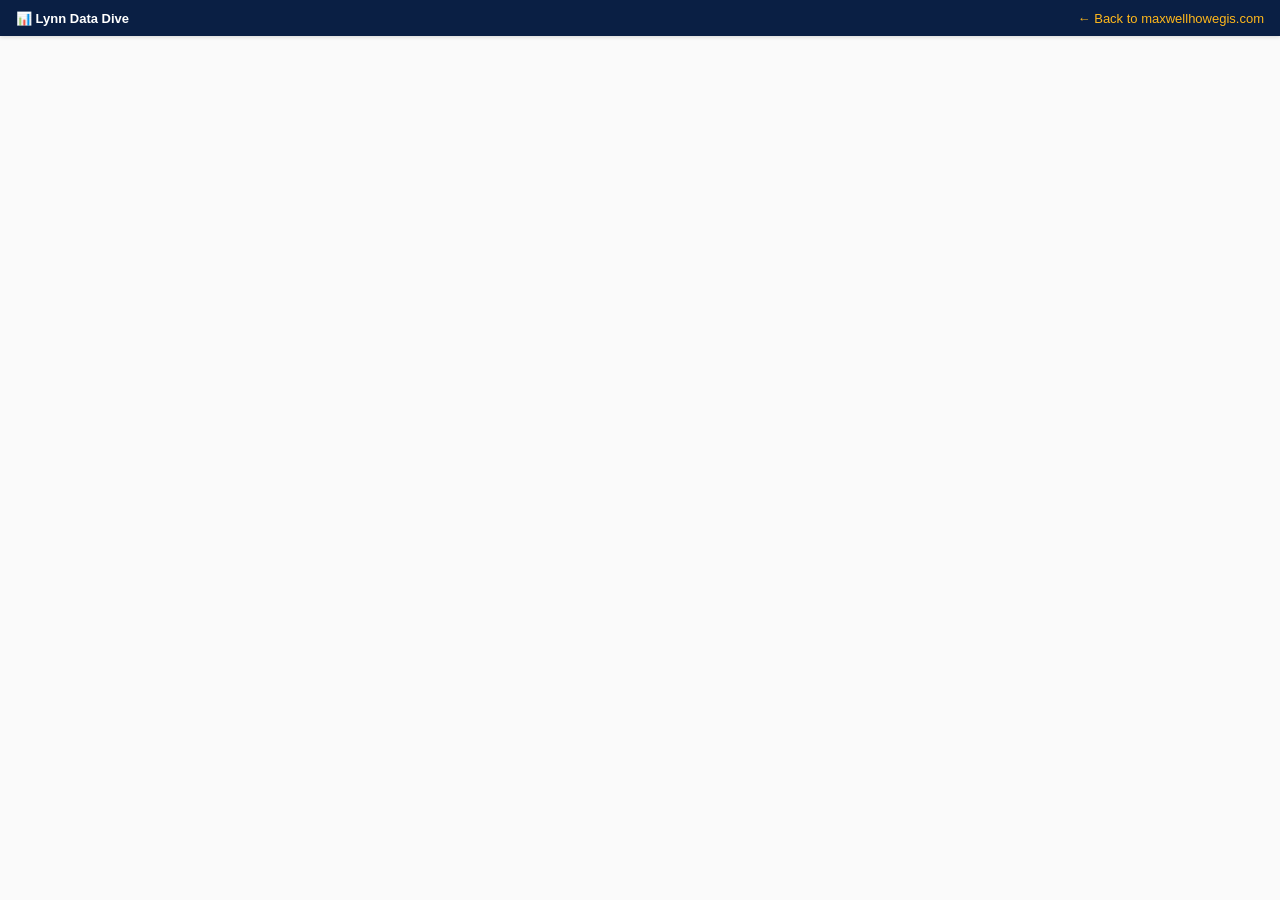
<file: deploy/maxwellhowegis-Lynn-data-dive.html>
<!DOCTYPE html>
<html lang="en">
<head>
  <meta charset="UTF-8">
  <meta name="viewport" content="width=device-width, initial-scale=1.0">
  <title>Lynn Data Dive | Maxwell Howe</title>
  <meta name="description" content="An interactive, integrated data exploration of Lynn English High School and the 26 Massachusetts Gateway Cities. Built by Maxwell Howe.">
  <link rel="canonical" href="https://maxwellhowegis.com/lynndata/">
  <meta property="og:title" content="LEHS Data Dive — Lynn English High School">
  <meta property="og:description" content="Demographics, MCAS, ELL pipeline, graduation, college outcomes, finance, teacher workforce, discipline, community context, maps, and cross-domain correlation analysis for Lynn English High School.">
  <meta property="og:type" content="website">
  <meta property="og:url" content="https://maxwellhowegis.com/lynndata/">

  <style>
    * { box-sizing: border-box; }
    html, body {
      margin: 0;
      padding: 0;
      height: 100%;
      width: 100%;
      overflow: hidden;
      font-family: -apple-system, BlinkMacSystemFont, "Segoe UI", Roboto, sans-serif;
      background: #fafafa;
    }

    .topbar {
      position: fixed;
      top: 0; left: 0; right: 0;
      height: 36px;
      background: #0A1F44;
      color: white;
      display: flex;
      align-items: center;
      justify-content: space-between;
      padding: 0 16px;
      font-size: 13px;
      z-index: 100;
      box-shadow: 0 1px 4px rgba(0,0,0,0.15);
    }
    .topbar a {
      color: #FFB81C;
      text-decoration: none;
      font-weight: 500;
    }
    .topbar a:hover { text-decoration: underline; }
    .topbar .title { font-weight: 600; }

    .frame-wrap {
      position: fixed;
      top: 36px;
      left: 0;
      right: 0;
      bottom: 0;
    }
    iframe {
      width: 100%;
      height: 100%;
      border: none;
      display: block;
    }

    .loading {
      position: fixed;
      top: 50%;
      left: 50%;
      transform: translate(-50%, -50%);
      text-align: center;
      color: #455A64;
      z-index: 1;
    }
    .loading-spinner {
      width: 32px; height: 32px;
      margin: 0 auto 12px;
      border: 3px solid #e0e0e0;
      border-top-color: #0A1F44;
      border-radius: 50%;
      animation: spin 1s linear infinite;
    }
    @keyframes spin {
      to { transform: rotate(360deg); }
    }

    .mobile-note {
      display: none;
      position: fixed;
      bottom: 8px; left: 8px; right: 8px;
      padding: 8px 12px;
      background: rgba(255, 184, 28, 0.95);
      color: #0A1F44;
      border-radius: 6px;
      font-size: 12px;
      text-align: center;
      z-index: 50;
    }
    @media (max-width: 768px) {
      .mobile-note { display: block; }
    }
  </style>
</head>
<body>

  <div class="topbar">
    <span class="title">📊 Lynn Data Dive</span>
    <span>
      <a href="https://maxwellhowegis.com">← Back to maxwellhowegis.com</a>
    </span>
  </div>

  <div class="loading" id="loading">
    <div class="loading-spinner"></div>
    Loading dashboard…
  </div>

  <div class="frame-wrap">
    <!--
      Railway hosts the always-on Streamlit backend. The public browser URL
      remains https://maxwellhowegis.com/lynndata/.
      Append ?embed=true to hide the Streamlit menu/footer.
      Master copy of this file lives at:
      mapzimus/lehs-data-dive → deploy/maxwellhowegis-Lynn-data-dive.html
    -->
    <iframe
      id="lehs-frame"
      src="https://lehs-data-dive-production.up.railway.app/?embed=true"
      onload="document.getElementById('loading').style.display='none'"
      allow="fullscreen"
      title="LEHS Data Dive">
    </iframe>
  </div>

  <div class="mobile-note">
    Best viewed on a desktop or tablet — the dashboard has many charts that need width.
  </div>

</body>
</html>
</file>
